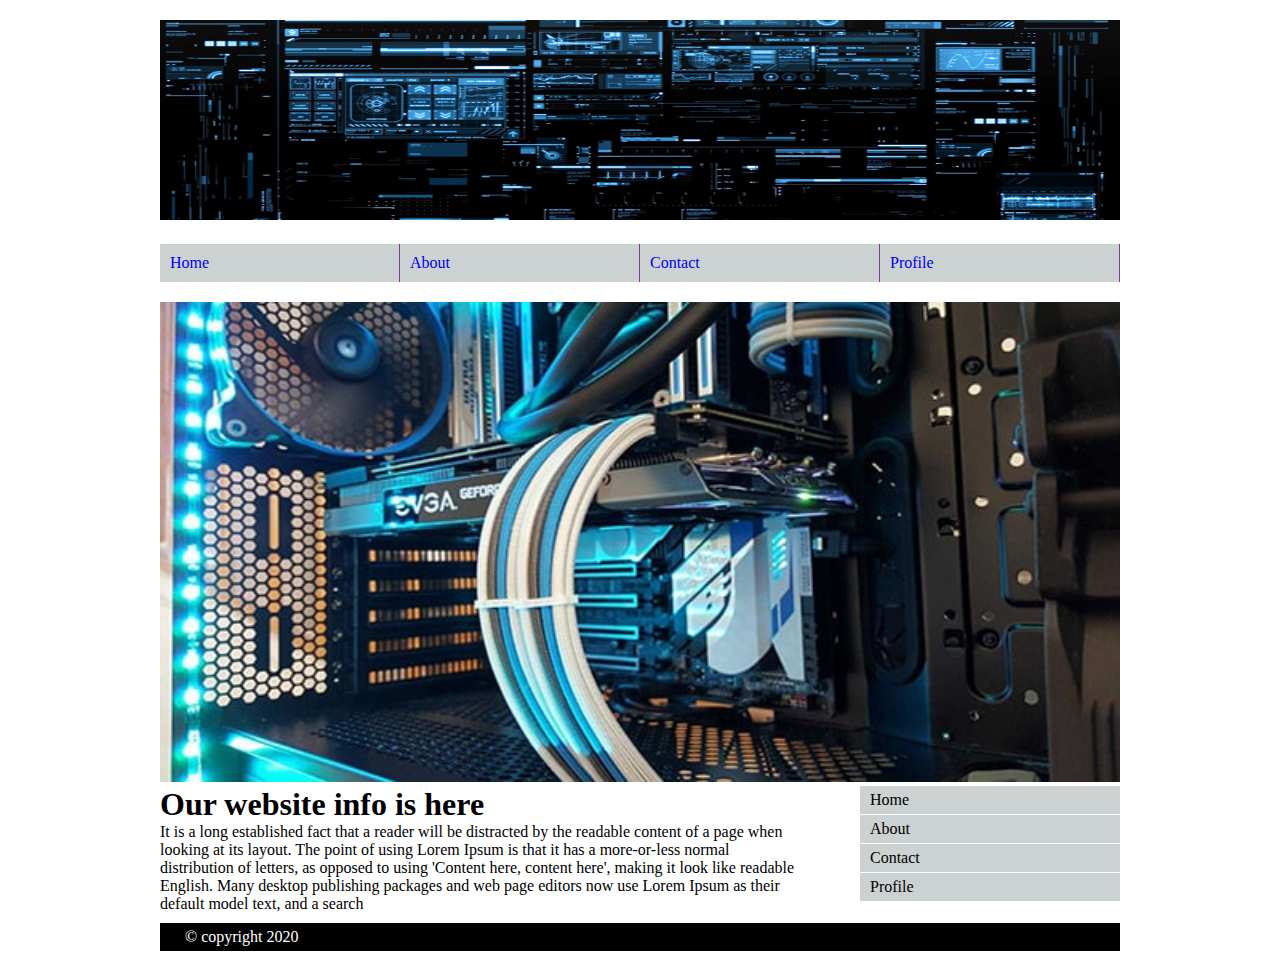
<file: Project-1/index.html>
<!DOCTYPE html>
<html>
	<head>
		<title>Index</title>
		<link href="style.css" rel="stylesheet" type="text/css"/>
	</head>

	<body>
		<div class="main">
		
		<div class="header">
			<img src="image.jpg">
		</div>

		<div class="mainmenu">
			<ul>
				<li><a href="#main">Home</a></li>
				<li><a href="about.html">About</a></li>
				<li><a href="contact.html">Contact</a></li>
				<li><a href="profile.html">Profile</a></li>
			</ul>
		</div>

		<div class="slider">
			<img src="galary3.jpg">
		</div>

		<div class="info">
			<div class="raw">
				<h1>Our website info is here</h1>
				<p>It is a long established fact that a reader will be distracted by the readable content of a page when looking at its layout. The point of using Lorem Ipsum is that it has a more-or-less normal distribution of letters, as opposed to using 'Content here, content here', making it look like readable English. Many desktop publishing packages and web page editors now use Lorem Ipsum as their default model text, and a search</p>
			</div>
			<div class="mainmenu2">
				<ul>
					<li><a href="#main">Home</a></li>
					<li><a href="about.html">About</a></li>
					<li><a href="contact.html">Contact</a></li>
					<li><a href="profile.html">Profile</a></li>
				</ul>
			</div>
		</div>

		<div class="footer">
			<p>&copy copyright 2020</p>
		</div>
		</div>
	</body>

</html>
</file>
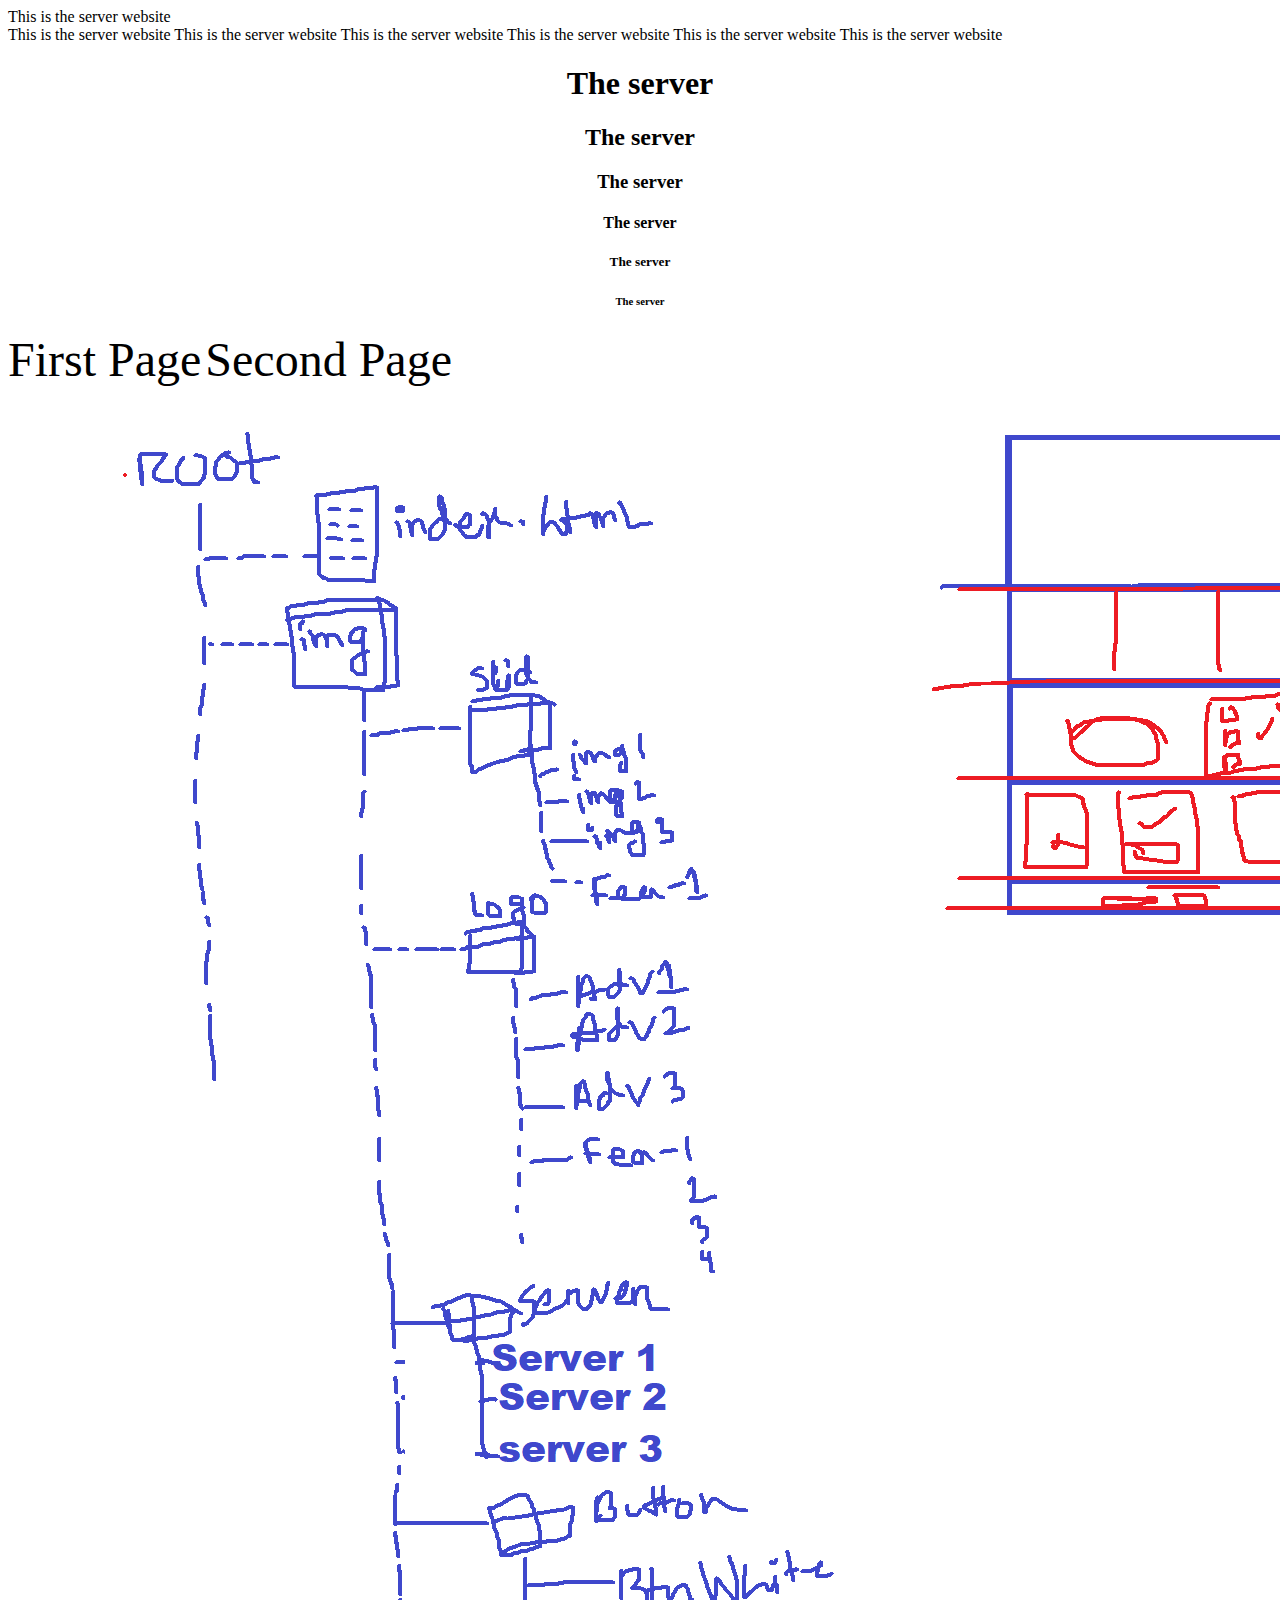
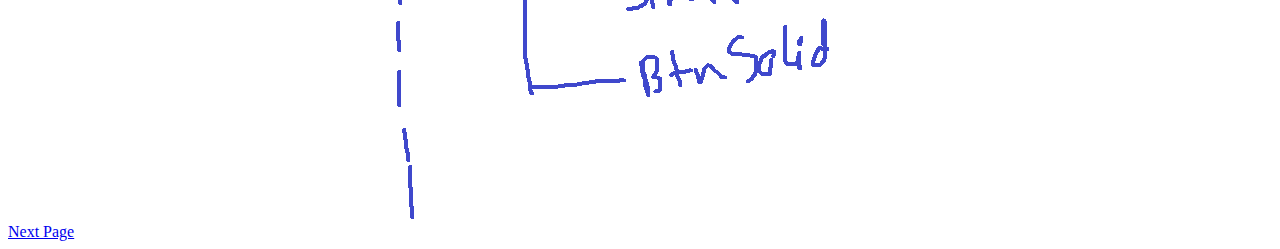
<file: Project-1/others.html>
<html>
	<head>
		<title> The Server </title>
	</head>

	<body>
		<p> This is the server website<br> 
			This is the server website This is the server website
			This is the server website 
			This is the server website 
			This is the server website 
			This is the server website 
		</p>
		<center>
			<h1> The server </h1>
			<h2> The server </h2>
			<h3> The server </h3>
			<h4> The server </h4>
			<h5> The server </h5>
			<h6> The server </h6>
		</center>
		

		<font size = "10"> First Page</font>
		<font size = "30"> Second Page</font>
		<img src="Untitled.png"/>
		<a href="page2.html" >Next Page</a>
	</body>
</html>
</file>
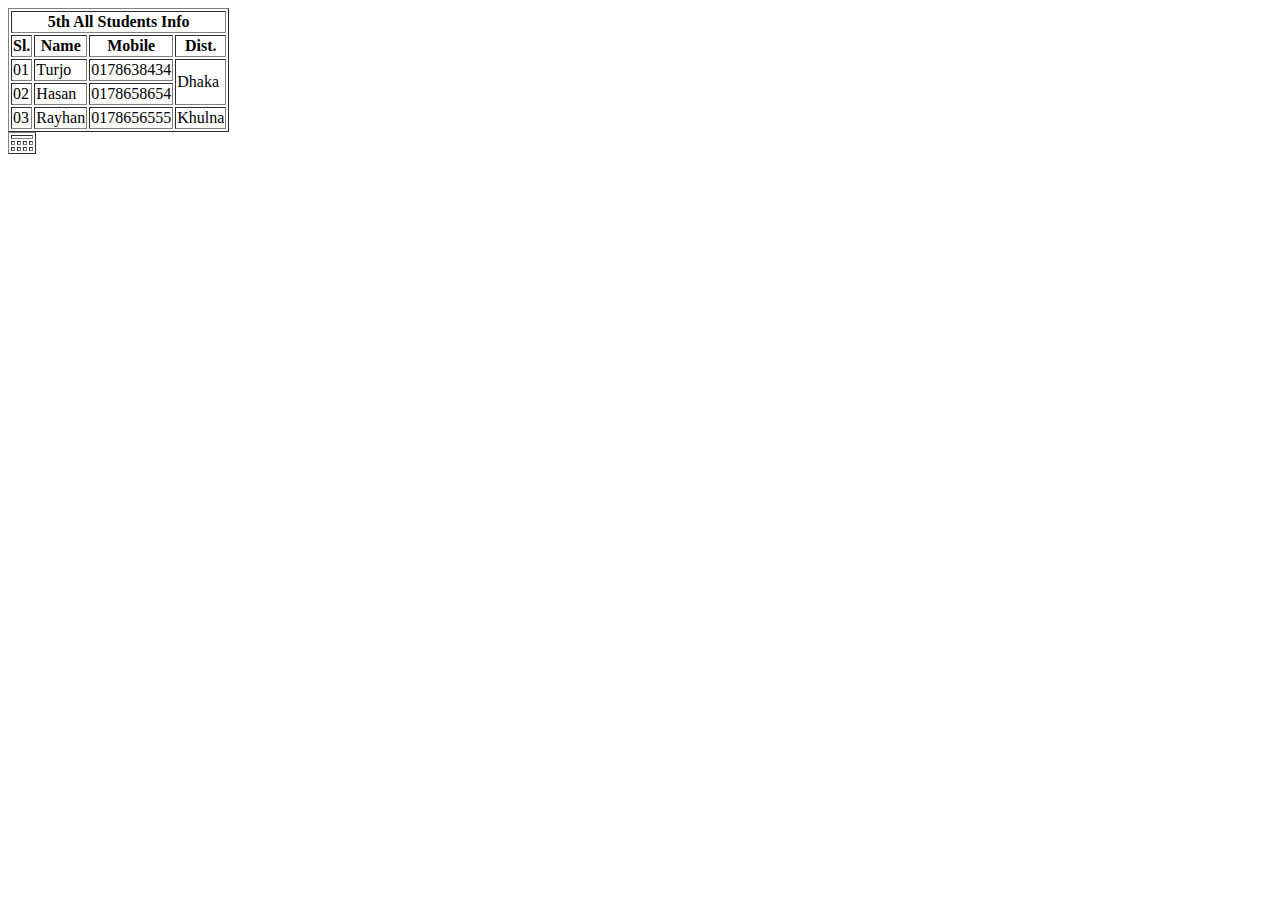
<file: Project-1/page2.html>
<html>
	<head>
		<title> Page 2 </title>
	</head>

	<body>
		<table border="1">
			<tr>
				<th colspan="4">5th All Students Info</th>
				
			</tr>

			<tt>
				<th>Sl.</th>
				<th>Name</th>
				<th>Mobile</th>
				<th>Dist.</th>
			</tt>

			<tr>
				<td>01</td>
				<td>Turjo</td>
				<td>0178638434</td>
				<td rowspan="2">Dhaka</td>
			</tr>

			<tr>
				<td>02</td>
				<td>Hasan</td>
				<td>0178658654</td>
				
			</tr>
			<tr>
				<td>03</td>
				<td>Rayhan</td>
				<td>0178656555</td>
				<td>Khulna</td>
				
			</tr>
		</table>

		<table border="1">
			<tr>
				<td colspan="4"> </td>
			</tr>
			<tt>
				<th>    </th>
				<th>   </th>
				<th>   </th>
				<th>   </th>
			</tt>

			<tr>
				<th>   </th>
				<th>   </th>
				<th>   </th>
				<th>   </th>
			</tr>

		</table>	
		<!-- <dl>
			<dt>Sabbir</dt>
			<dd>s1</dd>
			<dd>s2</dd>
			<dt>Rayhan</dt>
			<dd>R1</dd>
			<dt>Rimon</dt>
		</dl> -->

<!-- 		<div>
		</div>

		<div>
		</div>

		<div>
		</div>

		<div>
		</div>

		<div>	
		</div> -->

	</body>
</html>
</file>
<file: Project-1/style.css>
*{margin: 0px; padding: 0px;}
.main{width: 960px; margin: 20px auto;}
.header{overflow: hidden; }
.header img{width: 960px; height: 200px;margin-bottom: 20px; }
.mainmenu{overflow: hidden;margin:0px; padding: 0px; list-style: none;}
.mainmenu ul{margin: 0px; padding: 0px; list-style: none; }
.mainmenu ul li{float: left; width: 239px; border-right: 1px solid #7D3C98;}
.mainmenu li a{display: block; background: #CCD1D1; padding: 10px; text-decoration: none;}
.mainmenu li a.hover{}
.slider {overflow: hidden;}
.slider img{width: 960px; margin-top: 20px;}
.info{overflow: hidden;}
.raw{float: left; width: 640px; margin-right: 30px;}
.mainmenu2{float: right; width: 260px;}
.mainmenu2 ul{margin: 0px; padding: 0px;list-style: none; }
.mainmenu2 ul li{ padding: 5px; padding-left: 10px; background: #CCD1D1;margin-bottom:1px;}
.mainmenu2 ul li a{text-decoration: none; color: #000000;  }
.footer{overflow: hidden; background: #010101; margin-top: 10px;}
.footer p{color: #fff; margin: 5px; padding-left: 20px; }
</file>
